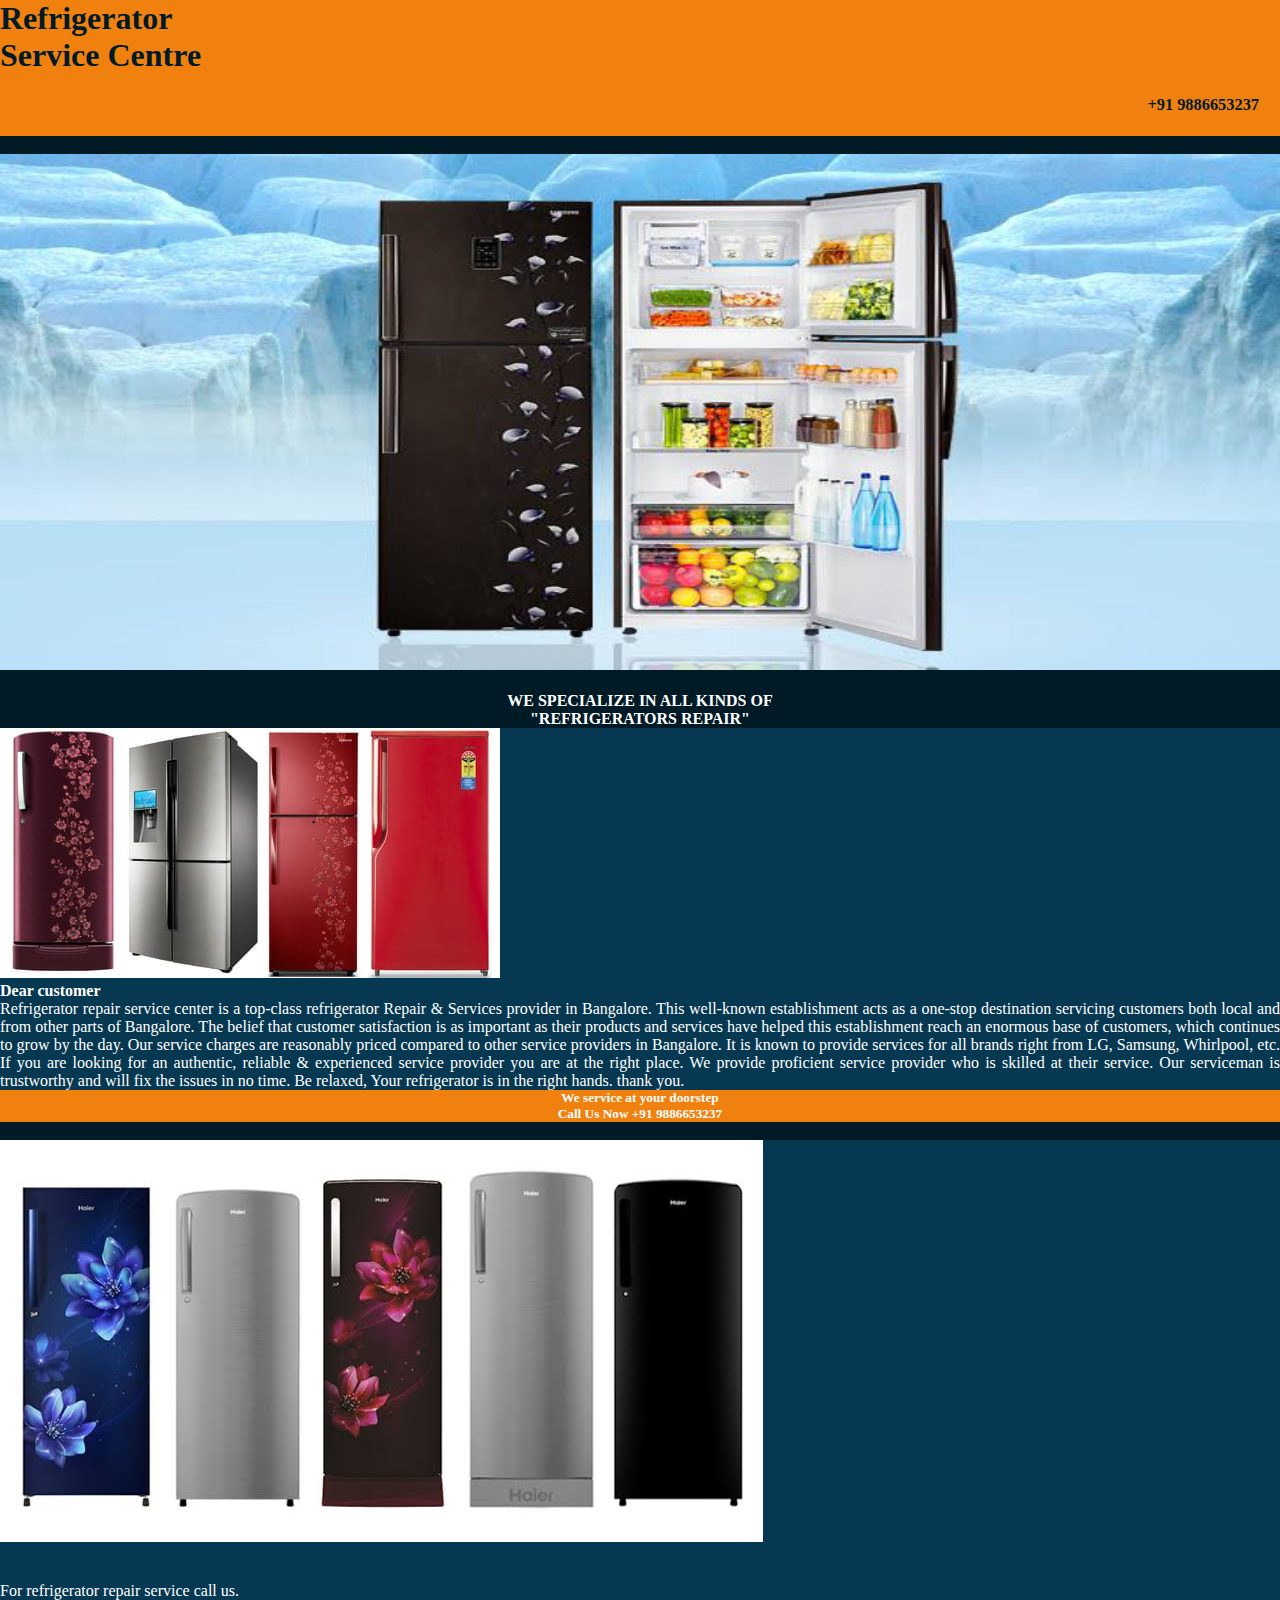
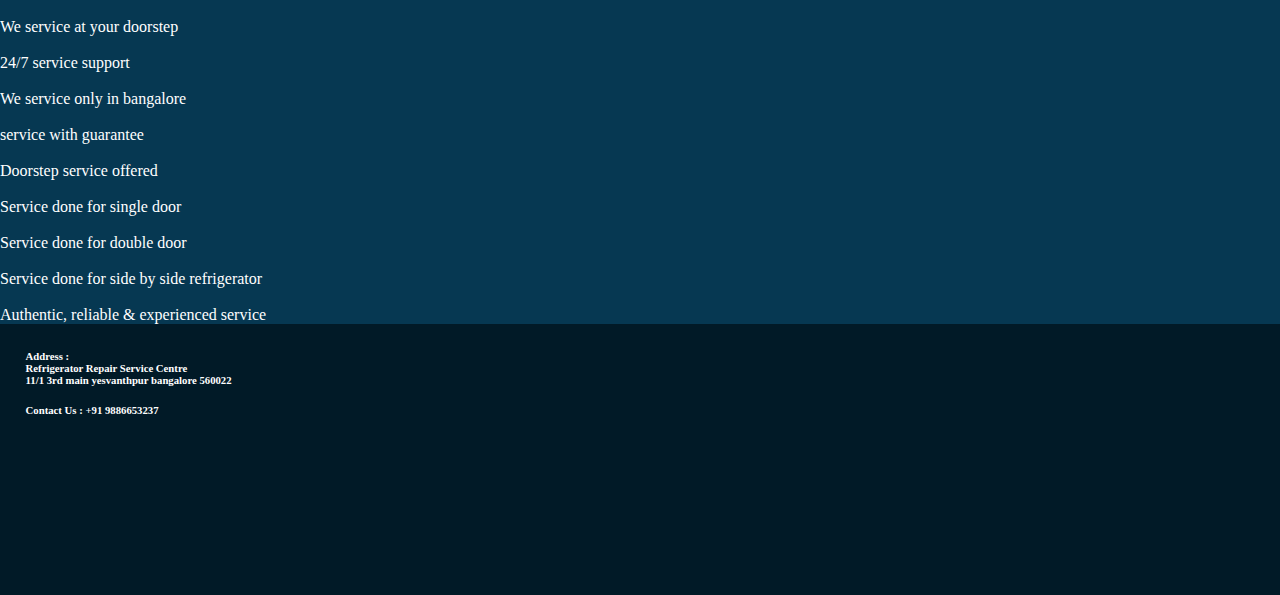
<file: index.html>
<!DOCTYPE html>
<html lang="en">

<!-- Mirrored from www.refrigeratorservices.in/ by HTTrack Website Copier/3.x [XR&CO'2014], Sun, 17 May 2020 05:16:42 GMT -->
<!-- Added by HTTrack --><meta http-equiv="content-type" content="text/html;charset=UTF-8" /><!-- /Added by HTTrack -->
<head>
<!--     meta added by WDU -->
  <title>Refrigerator Repair Services Centre</title>
  <meta charset="utf-8">
  <meta name="viewport" content="width=device-width, initial-scale=1">
<meta name="description" content="For Refrigerator Repair Service Contact. Us We Service At Your Doorstep Any Where in Bangalore refrigerator service">
<meta name="title" content="Refrigerator Service Centre    ">
<meta name="description" content="Refrigerator repair service center is a top-class refrigerator Repair & Services provider in  Bangalore.">
<meta name="keywords" content="Fridge service, Refrigerator service, Refrigerator repair">
<meta name="robots" content="index, follow">
<meta http-equiv="Content-Type" content="text/html; charset=utf-8">
<meta name="language" content="English">
<meta name="revisit-after" content="15 days">
<meta name="author" content="We digitize U ">

<!--     meta added by WDU -->




  <link rel="stylesheet" href="https://stackpath.bootstrapcdn.com/bootstrap/4.5.0/css/bootstrap.min.css" integrity="sha384-9aIt2nRpC12Uk9gS9baDl411NQApFmC26EwAOH8WgZl5MYYxFfc+NcPb1dKGj7Sk" crossorigin="anonymous">
<script src="https://code.jquery.com/jquery-3.5.1.slim.min.js" integrity="sha384-DfXdz2htPH0lsSSs5nCTpuj/zy4C+OGpamoFVy38MVBnE+IbbVYUew+OrCXaRkfj" crossorigin="anonymous"></script>
<script src="https://cdn.jsdelivr.net/npm/popper.js@1.16.0/dist/umd/popper.min.js" integrity="sha384-Q6E9RHvbIyZFJoft+2mJbHaEWldlvI9IOYy5n3zV9zzTtmI3UksdQRVvoxMfooAo" crossorigin="anonymous"></script>
<script src="https://stackpath.bootstrapcdn.com/bootstrap/4.5.0/js/bootstrap.min.js" integrity="sha384-OgVRvuATP1z7JjHLkuOU7Xw704+h835Lr+6QL9UvYjZE3Ipu6Tp75j7Bh/kR0JKI" crossorigin="anonymous"></script>

<!-- FontAwesome -->
<link rel="stylesheet" href="https://use.fontawesome.com/releases/v5.7.0/css/all.css" integrity="sha384-lZN37f5QGtY3VHgisS14W3ExzMWZxybE1SJSEsQp9S+oqd12jhcu+A56Ebc1zFSJ" crossorigin="anonymous">
<!-- FontAwesome -->

  <!----Custom css links------>
  <link rel="stylesheet" type="text/css" href="assets/styles/styles.css">
  
    <style>
 body{
  font-family: Times New Roman;
  margin: 0;
  padding: 0;
}

      a{
        text-decoration: none;
      }
      .callbtndisplay
      {
        color:red;
      }
      


.phonelink{
    position: fixed; /* Lock location always on the scree */
    bottom: 0; /* Set to the bottom */
    right: 0; /* Set to the right */
    margin-bottom:35px; /* Add space around background */
    margin-right:10px;
    z-index:10;
}

.phonelink1{
    position: fixed; /* Lock location always on the scree */
    bottom:0; /* Set to the bottom */
    right: 0; /* Set to the right */
    margin-right:10px;
    margin-bottom:102px; /* Add space around background */
    z-index:10;
}
.phoneicon{
    width: 45px; /* Set width of icon */
    height: 45px; /* Set height of icon */
}
@media screen and (max-width: 480px){
    .lgscreenphone{
        display: none;  /* On small screens make phone icon disappear */
    }
    .mbscreenphone{
        display: block; /* On small screens make phone icon appear */
    }
}
@media screen and (min-width: 481px){
    .mbscreenphone{
        display: none; /* On large screens make phone icon disappear */
    }
    .lgscreenphone{
        display: block; /* On large screens make phone icon appear */
    }
}
</style>


</head>
<body>

<div class="container-fluid wall" >
  
 <a style="text-decoration: none;" class="mbscreenphone phonelink" href="tel:+91 9886653237"> 
   <div class="row" style="background-color: #F0810F"> 
    <div class="col-sm-12 title;text-block" >
      <h3 style="color: #011A27"> <i class="fa fa-phone-square"> </i> +91 9886653237    
     </h3> 
    </div>
   </div>           
</a>
      
      

  <!-----Title Starts------>
  <div class="row" style="background-color: #F0810F">
    <div class="col-sm-6 title;text-block" >
    <h1 style="font-family: Times New Roman;color: #011A27 ">Refrigerator <br>
Service Centre</h1>
     
    

  </div>
  
    <div class="col-sm-6 phone-num">
      <a href="tel:+91 9886653237"><h3 style="font-family: Times New Roman; color: #011A27" ><i class="fa fa-phone-square"></i>+91 9886653237</h3></a>
    </div>
    
  
  </div>

  
<br>
  <!-----Title Ends------>

  <div class="row">
       <div class="col-sm-12" style="background-color: #E6DF44">

</div>
</div>
  <!-----Image Starts------>

  <div  class="container-fluid">
  
 <a class="" href="tel:+91 9886653237">
      <img class="img-fluid" src="assets/images/RefrigeratorRepairBanner.jpg" width="100%">


</a>

  </div>
  
  <!-----Image Ends------>
  <!----Call to Action---->
   <!--  <div class="row">
       <div class="col-sm-12" style="background-color: #F0810F">
<h5 style="text-align: center; color: white ;font-family: Times New Roman">We service at your doorstep <br>Call Us Now  +91 9886653237</h5>
</div>
</div> -->
<br>
<h4 style="text-align: center; color: white; text-transform: uppercase;">We specialize in All Kinds Of <br>"Refrigerators Repair"</h4>
  <!----Call to Action---->
  <!-----About us Starts--->
  <div class="row" style="background-color: #063852">
   <div class="col-sm-5">
 <img  class="img-fluid" src="assets/images/refrigeratorRepairService.jpg">
   </div>
     <div class="col-sm-6"><p style="text-align: justify; color: white ;font-family: Times New Roman"><b>Dear customer</b><br>
Refrigerator 
repair service center is a top-class refrigerator 
Repair & Services provider in  Bangalore.
 This well-known establishment acts as a
 one-stop destination servicing customers 
both local and from other parts of Bangalore.
 The belief that customer satisfaction is as
 important as their products and services have
 helped this establishment reach an enormous 
base of customers, which continues to grow by 
the day. Our service charges are reasonably priced
 compared to other service providers in Bangalore.
 It is known to provide services for all brands right 
from LG, Samsung,  Whirlpool, etc. If you are looking 
for an authentic, reliable & experienced service provider
 you are at the right place. We provide proficient
 service provider who is skilled at their service. 
Our serviceman is trustworthy and will fix the issues
 in no time. Be relaxed, Your refrigerator is in the 
right hands. 
thank you.</p></div>
   </div>
    <div class="row">
       <div class="col-sm-12" style="background-color: #F0810F">
<h5 style="text-align: center; color: white ;font-family: Times New Roman">We service at your doorstep <br>Call Us Now  +91 9886653237</h5>
</div>
</div>
<br>
<!-----About us end --->

<!-- <h3 style="text-align: justify; background-color: #E6DF44 ;font-family: Times New Roman">
  Best Refrigerator Repair Service In Bangalore
</h3> -->
<div  class="container-fluid" style="background-color: #063852">
<div class="row">
<!--   <h3 style="text-align: justify; background-color: #E6DF44 ;font-family: Times New Roman">
  Best Refrigerator Repair Service In Bangalore
</h3> -->
    <div class="col-sm-4">
      
<img  class="img-fluid" src="assets/images/9d3f4fb5-466b-4a60-87c3-aa60a653f649.jpg">
   </div>
   <br><br>
   <div class="col-sm-4"><p style="text-align: justify; color: white ;font-family: Times New Roman">
    <ul style="text-align: justify; color: white ;font-family: Times New Roman">

      <li> For refrigerator repair service call us.<br><br></li>

 <li>We service at your doorstep<br><br></li>
  <li>24/7 service support<br><br></li>
  <li>We service only in bangalore<br><br></li>
  <li>service with guarantee<br><br></li>
 <!--  <li>doorstep service offered<br><br></li>
 <li>Service done for single door<br><br></li>
  <li>Service done for double door<br><br></li>
 <li>Service done for side by side refrigerator<br></li></ul> -->
</p>
   </div>
   <div class="col-sm-4"><p style="text-align: justify; color: white ;font-family: Times New Roman">
    <ul  style="text-align: justify; color: white ;font-family: Times New Roman">
  <li>Doorstep service offered<br><br></li>
 <li>Service done for single door<br><br></li>
  <li>Service done for double door<br><br></li>
 <li>Service done for side by side refrigerator<br><br></li>
<li>Authentic, reliable & experienced service</li>
</ul>
   </p></div>
 
 </div>
</div>




<!-- 
 --Services Starts------
  <div class="row">
    
    <div class="col-sm-4 image-service">
        <h4 style="text-align:center;color: #FFFFFF;">Refrigerator Repair</h4>
        <img  class="img-fluid" src="assets/images/refrigeratorservicesimage4.jpg">
        <p class="content">
        For Refrigerator Repair Service Contact Us We Service All Over Bangalore refrigerator service fridge repair      </p>
    </div>


    <div class="col-sm-4 image-service">
        <h4 style="text-align:center;color: #FFFFFF;">
        Refrigerator Service</h4>
        <img  class="img-fluid" src="assets/images/refrigeratorservicesimage2.jpg">

        <p class="content">
             Repair Service Contact Us We Service At Your Doorstep Any Where in Bangalore refrigerator repair refrigerator service fridge repair          
        </p>
    </div>


    <div class="col-sm-4 image-service">
        <h4 style="text-align:center;color: #FFFFFF;">
        Refrigerator Parts Installation </h4>
        <img  class="img-fluid" src="assets/images/repair1.jpg">

        <p class="content">
             Repair and Installation Service Contact Us We Service At Your Doorstep Any Where in Bangalore refrigerator repair refrigerator service fridge repair          
        </p>
    </div>


   </div>
    </div>


    
  </div>
  -----Services Ends------

 -->

<!---footer starts---------->

<div class="row footer">
  <div class="col-sm-4" style="float:left;">
    

<a class="footer-content" href="tel:+91 9886653237">
<p >
   
          <h6 style="font-family: Times New Roman;" >
            Address : <br>
              Refrigerator Repair Service Centre <br>
            11/1 3rd main yesvanthpur bangalore 560022 
            </h6>
            <br> <a class="" href="tel:+91 9886653237"><h6 style="font-family: Times New Roman">Contact Us : +91 9886653237 </h6> </a>      
  </a>
 </p>
 </a>
 </div>   
  
  <div class="col-sm-6" style="text-align:left;">
    <p class="footer-content">
      <h6 style="text-align:center;color: #FFFFFF;">
       </h6>
         <div class="mapouter">
          <div class="gmap_canvas">
            
              <iframe style="width:80%;margin-left:10%;" id="gmap_canvas" src="https://maps.google.com/maps?q=6th%20cross%20gokula%20&amp;t=&amp;z=13&amp;ie=UTF8&amp;iwloc=&amp;output=embed" frameborder="0" scrolling="no" marginheight="0" marginwidth="0"></iframe>
              

            
          
         </a></div></div>
    </div>
   
    </p>

  </div>
  
  
</div>

<!---footer ends---------->    

 </div>



</body>

<!-- Mirrored from www.refrigeratorservices.in/ by HTTrack Website Copier/3.x [XR&CO'2014], Sun, 17 May 2020 05:16:47 GMT -->
</html>
</file>
<file: assets/styles/styles.css>
@import url('https://fonts.googleapis.com/css?family=Elsie&amp;display=swap');
*{
	margin: 0;
	padding:0;
}


.wall
{
	
	width:100%;
	background-color: #001A26;	
}
.title 
{
	font-family: 'Elsie', cursive;
	float:left ;
	color: #FFFFFF;
}
.phone-num
{
	padding:21px;
	font-size:14px;
	font-weight:bold;
	text-align:right;
	color:#FFFFFF;
}

.phone-num a, .footer a
{

	text-decoration:none;
	color:#FFFFFF;

}
.footer a
{
	color: white;
}
.image-service

{
	-border:1px solid black;
}


.image-service img
{
	margin-top:5%;
	margin-bottom:5%;
	display: block;
    margin-left: auto;
    margin-right: auto;
  
}

.map
{
	
	margin-top:10%;
	margin-bottom:5%;
	display: block;
    margin-left: auto;
    margin-right: auto;	
}
.content
{
	font-size:12px;
	text-align:justify;
	width:80%;
	margin-left:10%;
	font-weight:bold;
	color: #FFFFFF;
}
.container1{
	position: relative;
	text-align: center;
	color: white;

}
.text-block{
	position: relative;
	bottom: 50px;
	left: 80px;
	background-color: white;
	color: white;
	padding-left: 50px;
	padding-right: 50px;
}
.text-block1{
	position: absolute;
	bottom: 50px;
	right: 80px;
	background-color: black;
	color: white;
	padding-left: 50px;
	padding-right: 50px;
}

.footer
{
	background-color:#011A27;
	color:white;
	padding:2%;
	font-weight:bold;
}


@media screen and (max-width: 480px)
{
	.content
	{
		font-size:14px;
	}
    .footer-content
    {
    	margin-bottom:2%;        
    }
    .title 
    {
    	font-size:16px; 
    }

    


}
</file>
